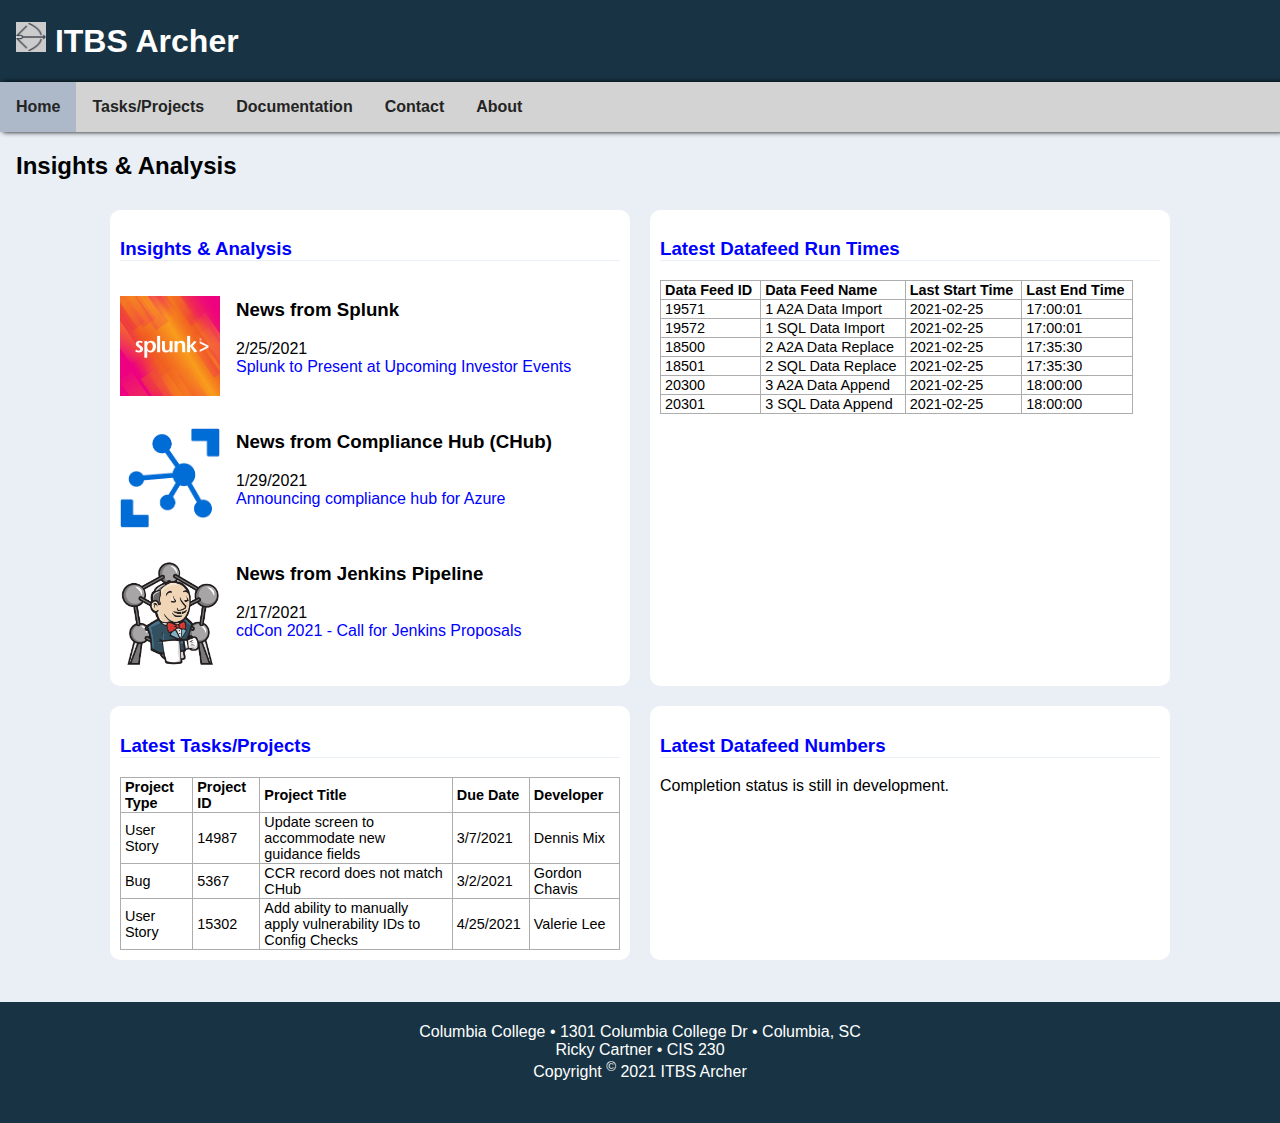
<file: Final Project/index.html>
<!DOCTYPE html>
<html lang="en">
<head>
    <meta charset="utf-8">
    <meta name="description" content="CIS230 Final Project">
    <meta name="keywords" content="HTML, CSS, JavaScript">
    <meta name="author" content="Ricky Cartner">
    <meta name="viewport" content="width=device-width, initial-scale=1.0">
    
    <title>Archer</title>
    <link rel="icon" type="image/png" href="images/archer.png">
    
    <link rel="stylesheet" href="css/css-styles.css">
    <script src="javascript/footer.js"></script>
    
</head>

    
<body>
        <!-- HEADER INFORMATION -->
        
        <header>

            <h1><img src="images/archer.png" alt="Archer logo" width="30" height="30" style="background-color: #ccc;"> ITBS Archer</h1>

            <nav>
                <ul>
                    <li>
                        <a href="index.html" id="current-page">Home</a>
                    </li><li>
                        <a href="tasks-projects.html">Tasks/Projects</a>
                    </li><li>
                        <a href="documentation.html">Documentation</a>
                    </li><li>
                        <a href="contact.html">Contact</a>
                    </li><li>
                        <a href="about.html">About</a>
                    </li>
                </ul>
            </nav>
        </header>
        

        <!-- MAIN BODY INFORMATION -->
        <div id="content">

            <main>
                <h2>Insights &amp; Analysis</h2>
                
                <div class="flex-container">
                    
                    <div class="flex-box">
                        <h3>Insights &amp; Analysis</h3>

                        <article>
                            <div class="logo-box">
                                <img src="images/splunk.jpg" alt="Splunk Logo">
                            </div>
                            <h3>News from Splunk</h3>
                            <p>2/25/2021<br><a href="https://www.splunk.com/en_us/newsroom/press-releases/2021/splunk-to-present-at-upcoming-investor-events.html" target="_blank">Splunk to Present at Upcoming Investor Events</a></p>
                        </article>

                        <article>
                            <div class="logo-box">
                                <img src="images/chub.png" alt="CHub Logo">
                            </div>
                            <h3>News from Compliance Hub (CHub)</h3>
                            <p>1/29/2021<br><a href="https://devblogs.microsoft.com/azuregov/announcing-compliance-hub-for-azure/" target="_blank">Announcing compliance hub for Azure</a></p>
                        </article>

                        <article>
                            <div class="logo-box">
                                <img src="images/jenkins_atomium.png" alt="Jenkins Logo">
                            </div>
                            <h3>News from Jenkins Pipeline</h3>
                            <p>2/17/2021<br><a href="https://www.jenkins.io/blog/2021/02/17/cfp-cdcon/" target="_blank">cdCon 2021 - Call for Jenkins Proposals</a></p>
                        </article>

                    </div>
                
                    
                    <div class="flex-box">
                        <h3>Latest Datafeed Run Times</h3>
                        <table>
                            <tr>
                                <th>Data Feed ID</th>
                                <th>Data Feed Name</th>
                                <th>Last Start Time</th>
                                <th>Last End Time</th>
                            </tr>

                            <tr>
                                <td>19571</td>
                                <td>1 A2A Data Import</td>
                                <td>2021-02-25</td>
                                <td>17:00:01</td>
                            </tr>

                            <tr>
                                <td>19572</td>
                                <td>1 SQL Data Import</td>
                                <td>2021-02-25</td>
                                <td>17:00:01</td>
                            </tr>

                            <tr>
                                <td>18500</td>
                                <td>2 A2A Data Replace</td>
                                <td>2021-02-25</td>
                                <td>17:35:30</td>
                            </tr>

                            <tr>
                                <td>18501</td>
                                <td>2 SQL Data Replace</td>
                                <td>2021-02-25</td>
                                <td>17:35:30</td>
                            </tr>

                            <tr>
                                <td>20300</td>
                                <td>3 A2A Data Append</td>
                                <td>2021-02-25</td>
                                <td>18:00:00</td>
                            </tr>

                            <tr>
                                <td>20301</td>
                                <td>3 SQL Data Append</td>
                                <td>2021-02-25</td>
                                <td>18:00:00</td>
                            </tr>

                        </table>
                    </div>
                    
                    
                    <div class="flex-box">
                        <h3><a href="tasks-projects.html">Latest Tasks/Projects</a></h3>
                        <table>
                            <tr>
                                <th>Project Type</th>
                                <th>Project ID</th>
                                <th>Project Title</th>
                                <th>Due Date</th>
                                <th>Developer</th>
                            </tr>

                            <tr>
                                <td>User Story</td>
                                <td>14987</td>
                                <td>Update screen to accommodate new guidance fields</td>
                                <td>3/7/2021</td>
                                <td>Dennis Mix</td>
                            </tr>

                            <tr>
                                <td>Bug</td>
                                <td>5367</td>
                                <td>CCR record does not match CHub</td>
                                <td>3/2/2021</td>
                                <td>Gordon Chavis</td>
                            </tr>

                            <tr>
                                <td>User Story</td>
                                <td>15302</td>
                                <td>Add ability to manually apply vulnerability IDs to Config Checks</td>
                                <td>4/25/2021</td>
                                <td>Valerie Lee</td>
                            </tr>
                        </table>
                    </div>
                    
                    
                    <div class="flex-box">
                        <h3>Latest Datafeed Numbers</h3>
                        <p>Completion status is still in development.</p>
                    </div>
                    

                </div>

            </main>
            
            <div class="push"></div>
        </div>

    
        <!-- FOOTER INFORMATION -->
        <footer id="footer">
            <div id="footer-div">
                placeholder
            </div>
        </footer>

    
</body>
</html>
</file>
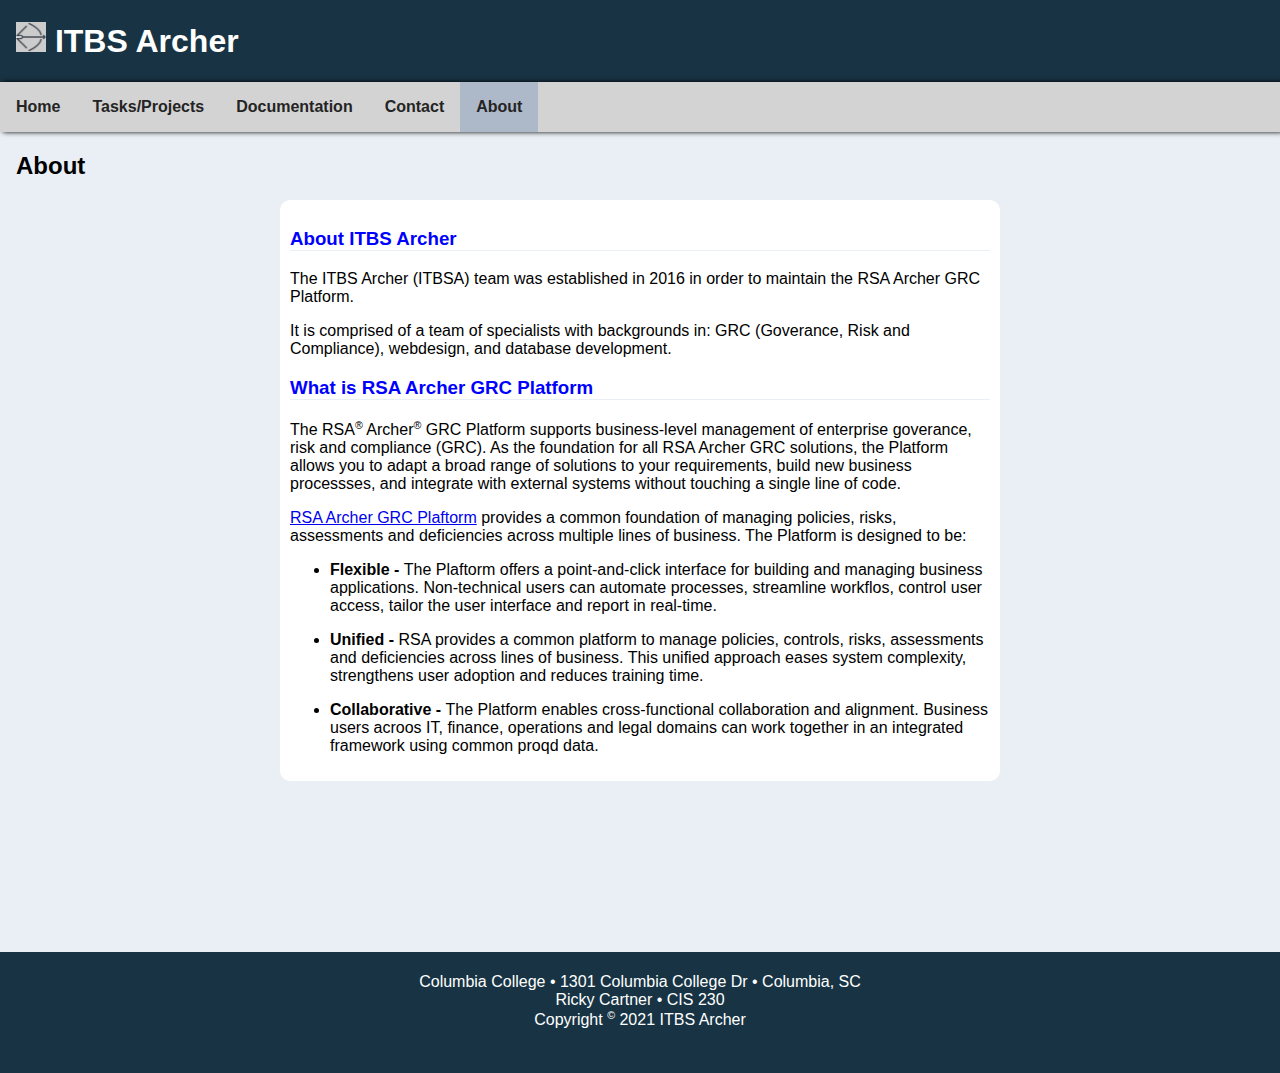
<file: Final Project/about.html>
<!DOCTYPE html>
<html lang="en">
<head>
    <meta charset="utf-8">
    <meta name="description" content="CIS230 Final Project">
    <meta name="keywords" content="HTML, CSS, JavaScript">
    <meta name="author" content="Ricky Cartner">
    <meta name="viewport" content="width=device-width, initial-scale=1.0">
    
    <title>Archer</title>
    <link rel="icon" type="image/png" href="images/archer.png">
    
    <link rel="stylesheet" href="css/css-styles.css">
    <link rel="stylesheet" href="css/css-styles-about.css">
    <script src="javascript/footer.js"></script>

    
</head>

<body>
    
        <!-- HEADER INFORMATION -->
        <header>

            <h1><img src="images/archer.png" alt="Archer logo" width="30" height="30" style="background-color: #ccc;"> ITBS Archer</h1>

            <nav>
                <ul>
                    <li>
                        <a href="index.html">Home</a>
                    </li><li>
                        <a href="tasks-projects.html">Tasks/Projects</a>
                    </li><li>
                        <a href="documentation.html">Documentation</a>
                    </li><li>
                        <a href="contact.html">Contact</a>
                    </li><li>
                        <a href="about.html"  id="current-page">About</a>
                    </li>
                </ul>
            </nav>
        </header>

        <!-- MAIN BODY INFORMATION -->
        <div id="content">

            <main>
                <h2>About</h2>
                  

                <div id="main-content-about">
                    <h3>About ITBS Archer</h3>
 
                    <p>The ITBS Archer (ITBSA) team was established in 2016 in order to maintain the RSA Archer GRC Platform.</p>
                    
                    <p>It is comprised of a team of specialists with backgrounds in: GRC (Goverance, Risk and Compliance), webdesign, and database development.</p>
                    
                    <h3>What is RSA Archer GRC Platform</h3>
                    
                    <p>The RSA<sup>&reg;</sup> Archer<sup>&reg;</sup> GRC Platform supports business-level management of enterprise goverance, risk and compliance (GRC). As the foundation for all RSA Archer GRC solutions, the Platform allows you to adapt a broad range of solutions to your requirements, build new business processses, and integrate with external systems without touching a single line of code. </p>
                    
                    <p><a href="https://www.rsa.com/content/dam/en/data-sheet/rsa-archer-grc-platform.pdf" target="_blank">RSA Archer GRC Plaftorm</a> provides a common foundation of managing policies, risks, assessments and deficiencies across multiple lines of business. The Platform is designed to be: 
                    </p>
                    
                    <ul>
                        <li><strong>Flexible - </strong>The Plaftorm offers a point-and-click interface for building and managing business applications. Non-technical users can automate processes, streamline workflos, control user access, tailor the user interface and report in real-time.</li>
                        
                        <li><strong>Unified - </strong>RSA provides a common platform to manage policies, controls, risks, assessments and deficiencies across lines of business. This unified approach eases system complexity, strengthens user adoption and reduces training time.</li>
                        
                        <li><strong>Collaborative - </strong>The Platform enables cross-functional collaboration and alignment. Business users acroos IT, finance, operations and legal domains can work together in an integrated framework using common proqd data.</li>
                    
                    </ul>
                    
                    
 
                </div>


            </main>
            
            <div class="push"></div>
        </div>

        <!-- FOOTER INFORMATION -->
        <footer id="footer">
            <div id="footer-div">
                placeholder
            </div>
        </footer>

    
</body>
</html>
</file>
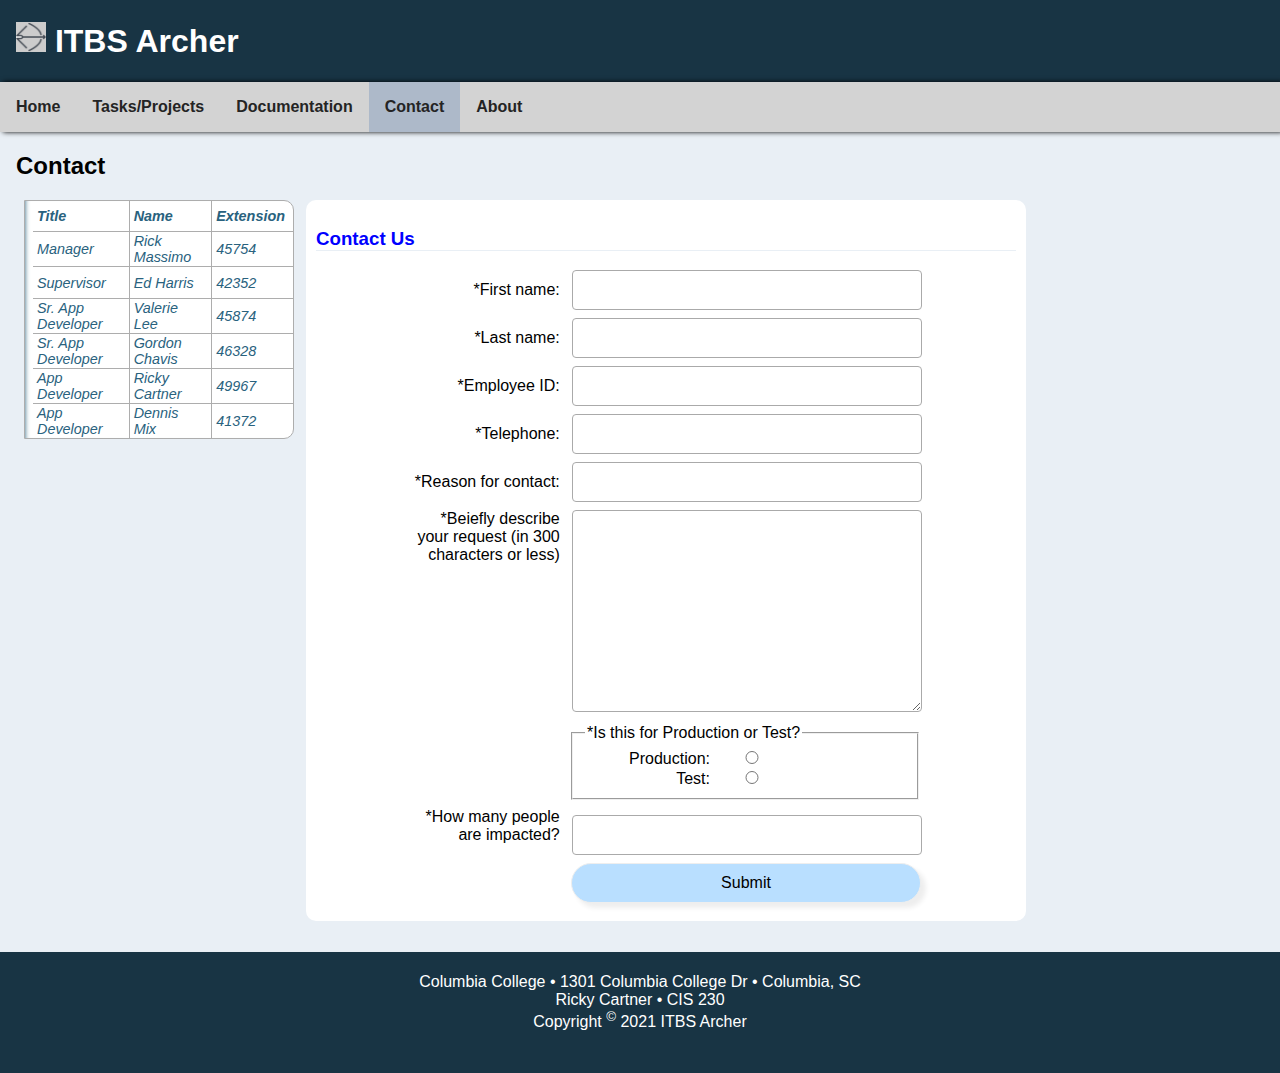
<file: Final Project/contact.html>
<!DOCTYPE html>
<html lang="en">
<head>
    <meta charset="utf-8">
    <meta name="description" content="CIS230 Final Project">
    <meta name="keywords" content="HTML, CSS, JavaScript">
    <meta name="author" content="Ricky Cartner">
    <meta name="viewport" content="width=device-width, initial-scale=1.0">
    
    <title>Archer</title>
    <link rel="icon" type="image/png" href="images/archer.png">
    
    <link rel="stylesheet" href="css/css-styles.css">
    <link rel="stylesheet" href="css/css-styles-contact.css">
    <script src="javascript/footer.js"></script>
    
    <style>
        
        /**** ADJUST MIN WIDTH TO PREVENT TABLE FROM OVERFLOWING ****/
        #content {
            min-width: 1300px;
        }
        
        aside {
            width: 20%;
            padding-left: .5rem;
            margin-left: .5rem;
            float: left;
            box-shadow: inset 5px 0 5px -5px #29627e;
            font-style: italic;
            color: #29627e;
            background-color: #fff;
            border-radius: 0 10px 10px 0;
            border: 1px solid #adadad;
        }
        
        aside table {
            border-collapse: collapse;
        }

        aside th, aside td {
            font-size: .9rem;
            text-align: left;
            padding-left: .25rem;
            padding-right: .5rem;
            height: 2em;
            border: none;
        }
        
        aside th {
            border-top: none;
            border-left: 1px solid #adadad;
        }
        
        aside td {
            border-top: 1px solid #adadad;
            border-left: 1px solid #adadad;
        }
        
        aside td:first-child, aside th:first-child {
             border-left: none;
        }

    </style>
    
    
</head>

<body>
    
        <!-- HEADER INFORMATION -->
        <header>

            <h1><img src="images/archer.png" alt="Archer logo" width="30" height="30" style="background-color: #ccc;"> ITBS Archer</h1>

            <nav>
                <ul>
                    <li>
                        <a href="index.html">Home</a>
                    </li><li>
                        <a href="tasks-projects.html">Tasks/Projects</a>
                    </li><li>
                        <a href="documentation.html">Documentation</a>
                    </li><li>
                        <a href="contact.html" id="current-page">Contact</a>
                    </li><li>
                        <a href="about.html">About</a>
                    </li>
                </ul>
            </nav>
        </header>

        <!-- MAIN BODY INFORMATION -->
        <div id="content">

            <main>
                <h2>Contact</h2>
                
                <aside>
                    <table>
                        <tr>
                            <th>Title</th>
                            <th>Name</th>
                            <th>Extension</th>
                        </tr>
                        <tr>
                            <td>Manager</td>
                            <td>Rick Massimo</td>
                            <td>45754</td>
                        </tr>
                        <tr>
                            <td>Supervisor</td>
                            <td>Ed Harris</td>
                            <td>42352</td>
                        </tr>
                        <tr>
                            <td>Sr. App Developer</td>
                            <td>Valerie Lee</td>
                            <td>45874</td>
                        </tr>
                        <tr>
                            <td>Sr. App Developer</td>
                            <td>Gordon Chavis</td>
                            <td>46328</td>
                        </tr>
                        <tr>
                            <td>App Developer</td>
                            <td>Ricky Cartner</td>
                            <td>49967</td>
                        </tr>
                        <tr>
                            <td>App Developer</td>
                            <td>Dennis Mix</td>
                            <td>41372</td>
                        </tr>
                    
                    </table>

                </aside>

                
                <!-- FORM BEGINS HERE -->
                
                <div id="main-content-form">
                    <h3>Contact Us</h3>
 
                    <form action="process-form.html" method="get">

                        

                        <!-- Contact Information -->
                        <div>
                            <label for="fname">*First name:</label>
                            <input type="text" id="fname" name="first_name" value="" required>
                        </div>

                        <div>
                            <label for="lname">*Last name:</label>
                            <input type="text" id="lname" name="last_name" value="" required>
                        </div>

                        <div>
                            <label for="eid">*Employee ID:</label>
                            <input type="text" id="eid" name="employee_id" maxlength="4" value="" style="text-transform: uppercase;" required>
                        </div>

                        <div>
                            <label for="phone">*Telephone:</label>
                            <input type="text" id="phone" name="phone" value="" required>
                        </div>

                        
                        <!-- REASON FOR CONTACT -->
                        <div>
                            <label for="knowledge">*Reason for contact:</label>
                            <input list="reason" name="knowledge" id="knowledge" required>
                            <datalist id="reason">
                                <option value="Something is broken">
                                <option value="Add user to Active Directory">
                                <option value="Add user to Archer">
                                <option value="Create new Applicaiton">
                                <option value="Create new Data Feed">
                                <option value="Something else">
                            </datalist>

                        </div>
                        

                        <div>
                            <label for="addtl" style="vertical-align: top;">*Beiefly describe your request (in 300 characters or less)</label>
                            <textarea name="message" id="addtl" rows="10" cols="30" required></textarea>
                        </div>


                        <!-- REGION -->
                        <div>
                            <fieldset>
                                <legend>*Is this for Production or Test?</legend>

                                <label for="prod">Production:</label>
                                <input type="radio" id="prod" name="region" value="Production" required><br>

                                <label for="test">Test:</label>
                            <input type="radio" id="test" name="region" value="Test">

                            </fieldset>
                        </div>

                        <!-- IMPACT -->
                        <div>
                            <label for="impact">*How many people are impacted?</label>
                            <input type="number" id="impact" name="impact" min="1" max="200" step="1" required>
                        </div>
                        
                        

                        <!-- Submit -->

                        <div>
                            <input class="form-submit-button" type="submit" value="Submit">
                        </div>


                    </form>
 
                </div>


            </main>
            
            <div class="push"></div>
        </div>

        <!-- FOOTER INFORMATION -->
        <footer id="footer">
            <div id="footer-div">
                placeholder
            </div>
        </footer>

    
</body>
</html>
</file>
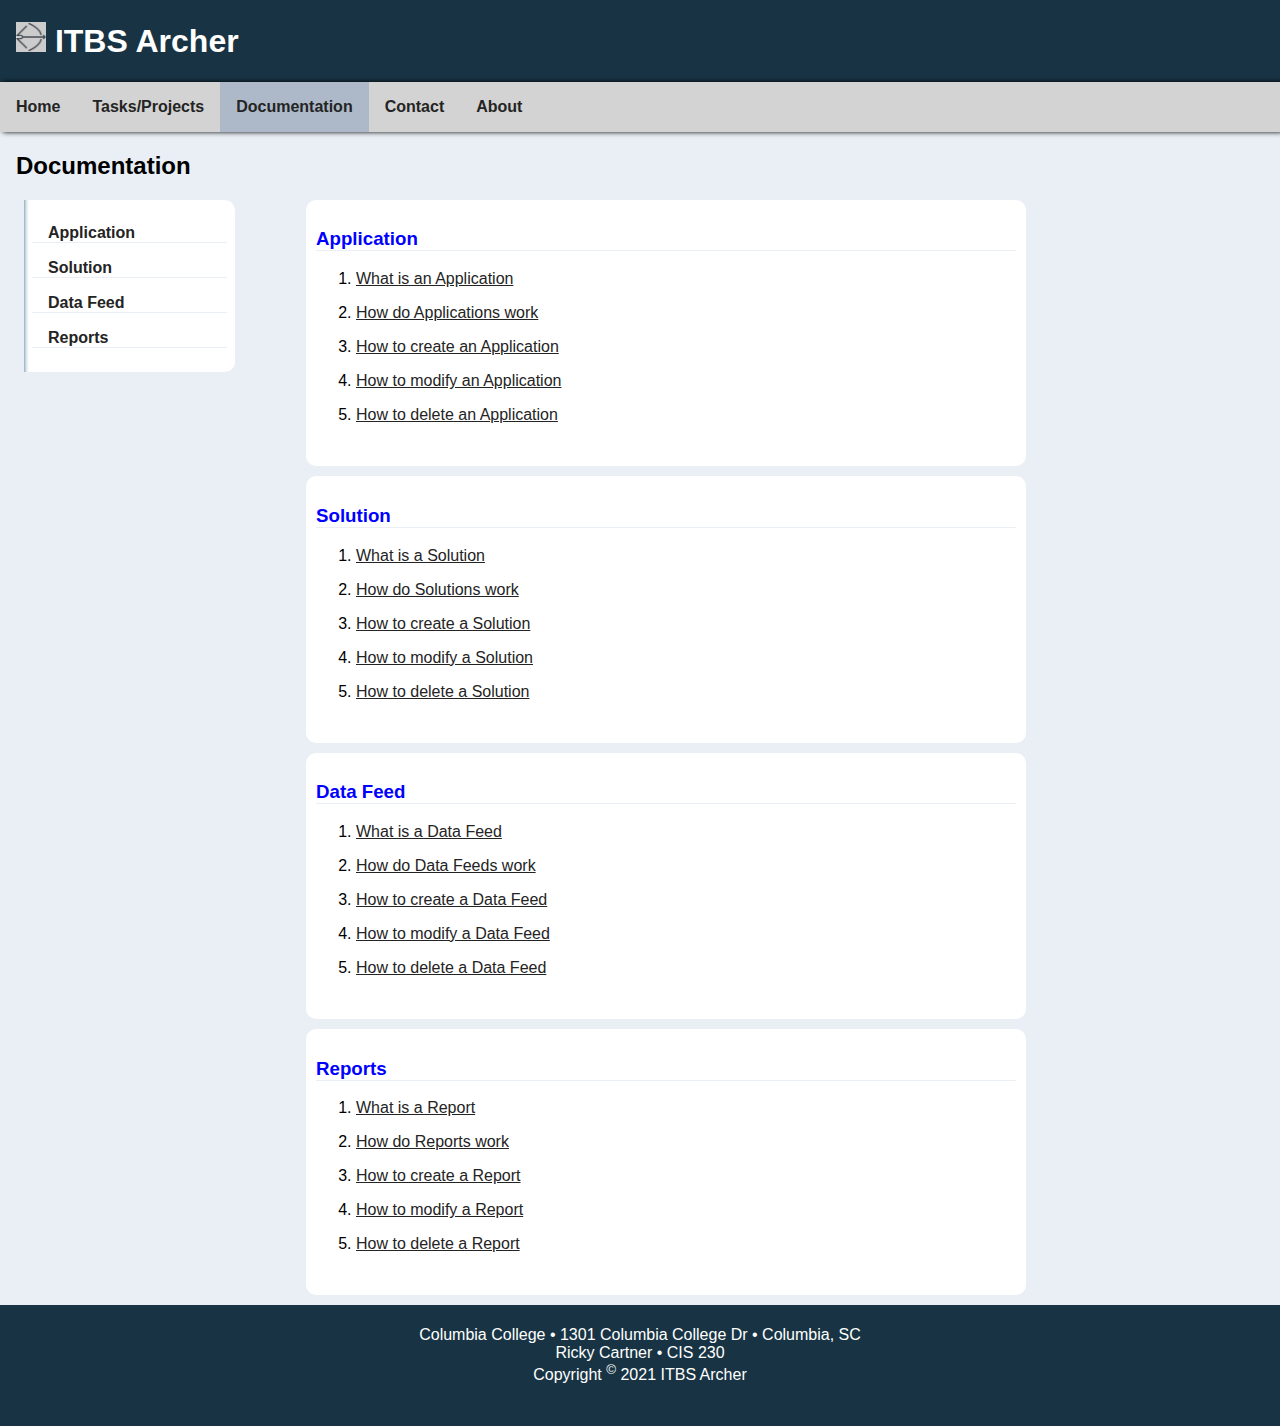
<file: Final Project/documentation.html>
<!DOCTYPE html>
<html lang="en">
<head>
    <meta charset="utf-8">
    <meta name="description" content="CIS230 Final Project">
    <meta name="keywords" content="HTML, CSS, JavaScript">
    <meta name="author" content="Ricky Cartner">
    <meta name="viewport" content="width=device-width, initial-scale=1.0">
    
    <title>Archer</title>
    <link rel="icon" type="image/png" href="images/archer.png">
    
    <link rel="stylesheet" href="css/css-styles.css">
    <link rel="stylesheet" href="css/css-styles-documentation.css">
    <script src="javascript/footer.js"></script>
    
    
</head>

<body>
    
        <!-- HEADER INFORMATION -->
        <header>

            <h1><img src="images/archer.png" alt="Archer logo" width="30" height="30" style="background-color: #ccc;"> ITBS Archer</h1>

            <nav>
                <ul>
                    <li>
                        <a href="index.html">Home</a>
                    </li><li>
                        <a href="tasks-projects.html">Tasks/Projects</a>
                    </li><li>
                        <a href="documentation.html" id="current-page">Documentation</a>
                    </li><li>
                        <a href="contact.html">Contact</a>
                    </li><li>
                        <a href="about.html">About</a>
                    </li>
                </ul>
            </nav>
        </header>

        <!-- MAIN BODY INFORMATION -->
        <div id="content">

            <main>
                <h2>Documentation</h2>
                
                <!-- PAGE NAVIGATION -->
                <aside>
                    <ul>
                        <li><a href="#application">Application</a></li>
                        <li><a href="#solution">Solution</a></li>
                        <li><a href="#datafeed">Data Feed</a></li>
                        <li><a href="#reports">Reports</a></li>
                    
                    </ul>

                </aside>

                
                <!-- PAGE SECTIONS -->
                
                <div class="main-content-div" id="application">
                    <h3>Application</h3>   
                    <ol type="1">
                        <li><a href="#">What is an Application</a></li>
                        <li><a href="#">How do Applications work</a></li>
                        <li><a href="#">How to create an Application</a></li>
                        <li><a href="#">How to modify an Application</a></li>
                        <li><a href="#">How to delete an Application</a></li>
                    </ol>
                </div>
                
                <div class="main-content-div" id="solution">
                    <h3>Solution</h3>
                    <ol type="1">
                        <li><a href="#">What is a Solution</a></li>
                        <li><a href="#">How do Solutions work</a></li>
                        <li><a href="#">How to create a Solution</a></li>
                        <li><a href="#">How to modify a Solution</a></li>
                        <li><a href="#">How to delete a Solution</a></li>
                    </ol>
                </div>
                
                <div class="main-content-div" id="datafeed">
                    <h3>Data Feed</h3>
                    <ol type="1">
                        <li><a href="#">What is a Data Feed</a></li>
                        <li><a href="#">How do Data Feeds work</a></li>
                        <li><a href="#">How to create a Data Feed</a></li>
                        <li><a href="#">How to modify a Data Feed</a></li>
                        <li><a href="#">How to delete a Data Feed</a></li>
                    </ol>
                </div>

                <div class="main-content-div" id="reports">
                    <h3>Reports</h3>
                    <ol type="1">
                        <li><a href="#">What is a Report</a></li>
                        <li><a href="#">How do Reports work</a></li>
                        <li><a href="#">How to create a Report</a></li>
                        <li><a href="#">How to modify a Report</a></li>
                        <li><a href="#">How to delete a Report</a></li>
                    </ol>
                </div>



            </main>
            
            <div class="push"></div>
        </div>

        <!-- FOOTER INFORMATION -->
        <footer id="footer">
            <div id="footer-div">
                placeholder
            </div>
        </footer>

    
</body>
</html>
</file>
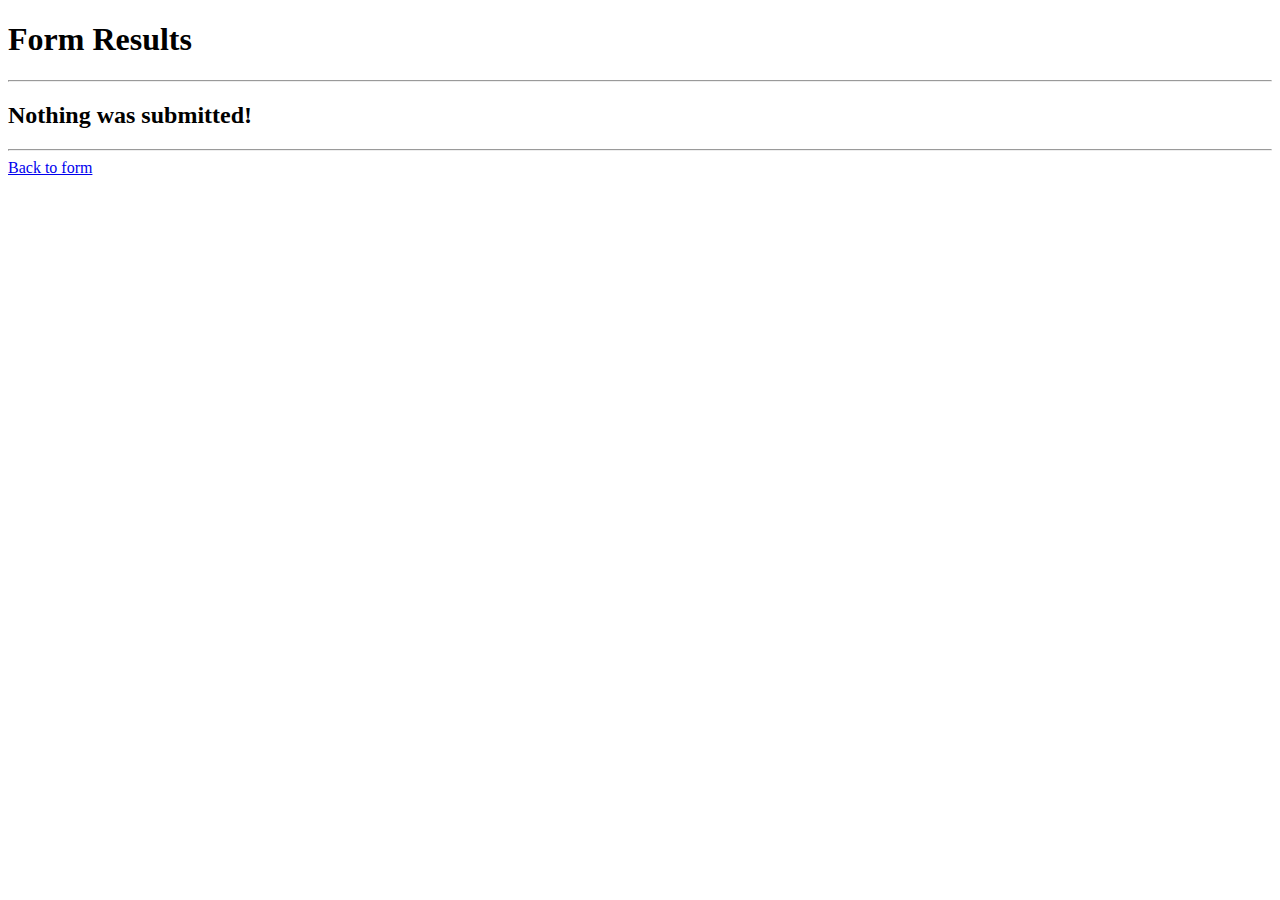
<file: Final Project/process-form.html>
<!DOCTYPE html>
<html lang="en">
<!--
******************************************************
******************************************************
Spit-Back Form Handler by Alec Fehl
Instructions:
1] Set your form's method to "get"
2] Ensure all form fields have a "name" attribute

copyright and permissions - feel free to use and modify
this script.
******************************************************
******************************************************
-->

  <head>
    <meta charset="utf-8">
    <title>Form Results</title>
    <script type="text/javascript">
      window.onload = doForm;

      function doForm() {
        var qstr = window.location.search;
        if (qstr.substring(0, 1) == '?') {
          qstr = qstr.substring(1).replace(/\+/g, ' ');
          var dl = document.createElement('dl');
          var qsplit = qstr.split('&');
          var formHere = document.getElementById('formHere');
          formHere.parentNode.insertBefore(dl, formHere);
          var tempMsg = document.getElementById('tempMsg');
          tempMsg.parentNode.removeChild(tempMsg);
          for (var i = 0; i < qsplit.length; i++) {
            qsplit[i] = unescape(qsplit[i]);
          } // end for

          for (var i = 0; i < qsplit.length; i++) {
            var msg = qsplit[i].split('=');
            if (msg[0] == 'button') continue;
            if (msg[1] != '') {
              msg[1] = msg[1].replace(/</g, '&lt');
              msg[1] = msg[1].replace(/>/g, '&gt');
              var dt = document.createElement('dt');
              var strong = document.createElement('strong');
              dt.appendChild(strong);
              var tempText = msg[0] + ':';
              var dtText = document.createTextNode(tempText);
              strong.appendChild(dtText);
              dl.appendChild(dt);
              var dd = document.createElement('dd');
              dd.style.marginBottom = '20px';
              var ddText = document.createTextNode(msg[1]);
              var br = document.createElement('br');
              dd.appendChild(ddText);
              dd.appendChild(br);
              dd.appendChild(br);
              dl.appendChild(dd);
            } //end if
          } //end for
        } // end if
      } //end fcn

    </script>
  </head>

  <body>
    <h1>Form Results</h1>
    <hr><!-- semantically incorrect usage of <hr>. That's okay as this page is for testing purposes only. -->
    <h2 id="tempMsg">Nothing was submitted!</h2>
    <hr id="formHere"><!-- semantically incorrect usage of <hr>. That's okay as this page is for testing purposes only. -->
    <a href="javascript:history.go(-1);">Back to form</a>
  </body>

</html>
</file>
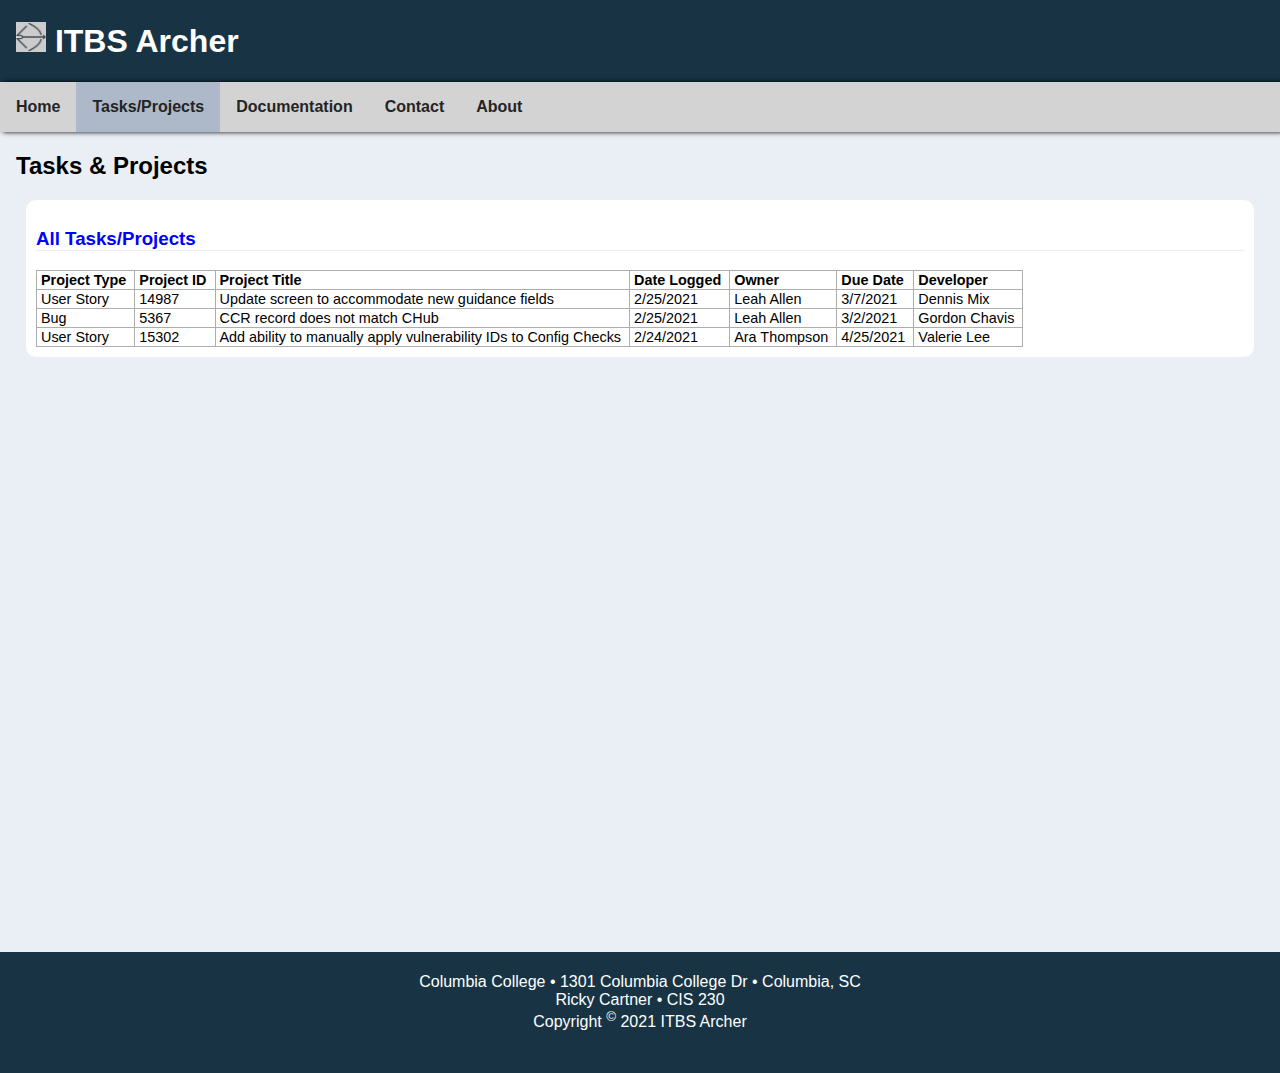
<file: Final Project/tasks-projects.html>
<!DOCTYPE html>
<html lang="en">
<head>
    <meta charset="utf-8">
    <meta name="description" content="CIS230 Final Project">
    <meta name="keywords" content="HTML, CSS, JavaScript">
    <meta name="author" content="Ricky Cartner">
    <meta name="viewport" content="width=device-width, initial-scale=1.0">
    
    <title>Archer</title>
    <link rel="icon" type="image/png" href="images/archer.png">
    
    <link rel="stylesheet" href="css/css-styles.css">
    <script src="javascript/footer.js"></script>

    
</head>

    
<body>
    
        <!-- HEADER INFORMATION -->
        <header>

            <h1><img src="images/archer.png" alt="Archer logo" width="30" height="30" style="background-color: #ccc;"> ITBS Archer</h1>

            <nav>
                <ul>
                    <li>
                        <a href="index.html">Home</a>
                    </li><li>
                        <a href="tasks-projects.html" id="current-page">Tasks/Projects</a>
                    </li><li>
                        <a href="documentation.html">Documentation</a>
                    </li><li>
                        <a href="contact.html">Contact</a>
                    </li><li>
                        <a href="about.html">About</a>
                    </li>
                </ul>
            </nav>
        </header>
        
        <!-- MAIN BODY INFORMATION -->
        <div id="content">
            
            <main>
                <h2>Tasks &amp; Projects</h2>
                
                <div id="main-content">
                    <h3>All Tasks/Projects</h3>
                    
                    <table>
                        <tr>
                            <th>Project Type</th>
                            <th>Project ID</th>
                            <th>Project Title</th>
                            <th>Date Logged</th>
                            <th>Owner</th>
                            <th>Due Date</th>
                            <th>Developer</th>
                        </tr>

                        <tr>
                            <td>User Story</td>
                            <td>14987</td>
                            <td>Update screen to accommodate new guidance fields</td>
                            <td>2/25/2021</td>
                            <td>Leah Allen</td>
                            <td>3/7/2021</td>
                            <td>Dennis Mix</td>
                        </tr>

                        <tr>
                            <td>Bug</td>
                            <td>5367</td>
                            <td>CCR record does not match CHub</td>
                            <td>2/25/2021</td>
                            <td>Leah Allen</td>
                            <td>3/2/2021</td>
                            <td>Gordon Chavis</td>
                        </tr>

                        <tr>
                            <td>User Story</td>
                            <td>15302</td>
                            <td>Add ability to manually apply vulnerability IDs to Config Checks</td>
                            <td>2/24/2021</td>
                            <td>Ara Thompson</td>
                            <td>4/25/2021</td>
                            <td>Valerie Lee</td>
                        </tr>
                    </table>
                    
                </div>
                

            </main>
            
            <div class="push"></div>
        </div>

        
        <!-- FOOTER INFORMATION -->
        <footer id="footer">
            <div id="footer-div">
                placeholder
            </div>
        </footer>

    
</body>
</html>
</file>
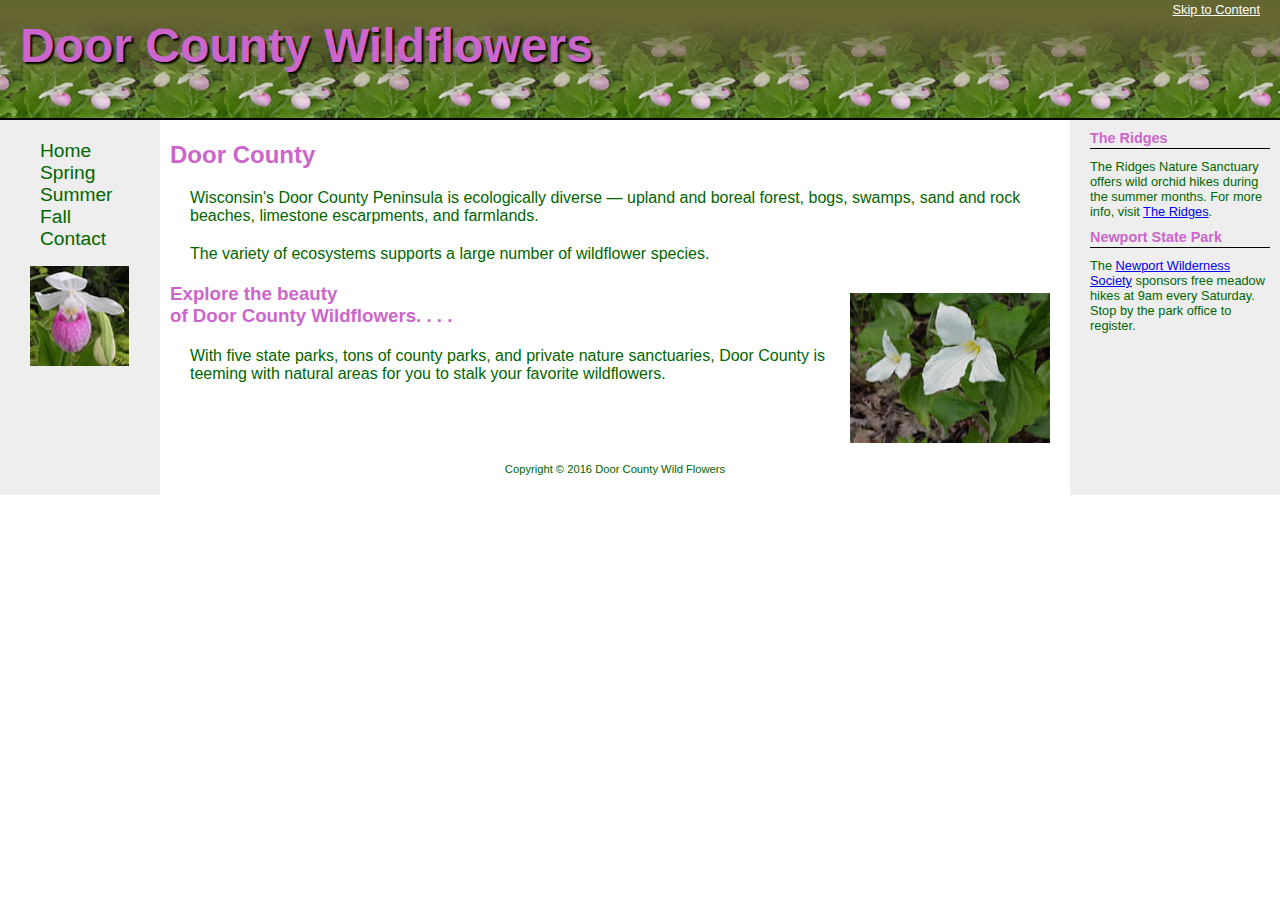
<file: wildflowers3/index-wildflowers.html>
<!DOCTYPE html>
<html lang="en">
<head>
<title>Door County Wildflowers</title>
<meta charset="utf-8">
<!--[if lt IE 9]>
<script src="http://html5shim.googlecode.com/svn/trunk/html5.js">
</script>
<![endif]-->
<style>
    header, nav, main, footer, aside {display: block;}
    
    * {box-sizing: border-box;}
    
    body {
        margin: 0;
        background-color: #fff;
    }
    
    #container {
        background-color: #eee;
        color: #060;
        min-width: 960px;
        font-family: Verdana, Arial, sans-serif;
    }
    
    header {
        background-color: #636631;
        background-image: url(images/showybg.jpg);
        background-position: bottom;
        background-repeat: repeat-x;
        height: 120px;
        color: #c6c;
        text-align: right;
        padding: 0 20px;
        border-bottom: 2px solid #000;
    }
    
    nav {
        float: left;
        width: 150px;
    }
    
    aside {
        float: right;
        width: 200px;
    }
    
    main {
        margin: 0 210px 0 160px;
        padding: 1px 10px 20px 10px;
        background-color: #fff;
        color: #060;
    }
    
    footer {
        font-size: .70em;
        text-align: center;
        color: #060;
        background-color: #fff;
        padding-top: 10px;
        clear: both;
    }
    
    h1 {
        margin-top: 0;
        font-size: 3em;
        text-align: left;
        text-shadow: 2px 2px 2px #000;
    }
    
    header a {font-size: 0.80em;}
    header a:link, header a:visited {color: #fff;}
    header a:focus, header a:hover {color: #eee;}
    
    nav ul {
        margin-top: 20px;
        list-style-type: none;
    }
    
    nav a {
        text-decoration: none;
        font-size: 1.2em;
    }
    
    nav a:link {color: #060;}
    nav a:visited {color: #030;}
    nav a:focus, nav a:hover  {color: #c6c;}
    nav a:active {color: #000;}
    
    nav img {margin-left: 30px;}
    
    main p {margin: 20px;}
    
    main h2, main h3 {
        color: #c6c;
        background-color: #fff;
    }
    
    .floatright {
        margin: 10px;
        float: right;
    }
    
    aside h3 {
        padding-bottom: 2px;
        border-bottom: 1px solid #000;
        margin: 10px;
        font-size: 0.90em;
        color: #c6c;
    }
    
    .news {
        font-size: 0.80em;
        margin: 10px;
    }
  
</style>

<!--[if lt IE 9]>
<script src="http://html5shim.googlecode.com/svn/trunk/html5.js">
</script>
<![endif]-->
</head>
<body>
<div id="container">
  <header role="banner">
    <span><a href="#content">Skip to Content</a></span>
    <h1>Door County Wildflowers</h1>
  </header>
  <nav role="navigation">
  <ul>
    <li><a href="index.html">Home</a></li>
    <li><a href="spring.html">Spring</a></li>
    <li><a href="summer.html">Summer</a></li>
    <li><a href="fall.html">Fall</a></li>
    <li><a href="contact.html">Contact</a></li>
   </ul>
   <img src="images/plsthumb.jpg" width="100" height="100" alt="Showy Lady Slipper">
 </nav>
 <aside role="complementary">
   <h3>The Ridges</h3>
   <p class="news">The Ridges Nature Sanctuary offers wild orchid hikes during the summer months. For more info, visit <a href=
"http://www.ridgesanctuary.org">The Ridges</a>.</p>
    <h3>Newport State Park</h3>
    <p class="news">The <a href="http://www.newportwildernesssociety.org">
Newport Wilderness Society</a> sponsors free meadow hikes at 9am every Saturday. Stop by the park office to register.</p>
  </aside>
  <main role="main" id="content">
    <h2>Door County</h2>
    <p>Wisconsin&#39;s Door County Peninsula is ecologically diverse &mdash; upland and boreal forest, bogs, swamps, sand and rock beaches, limestone escarpments, and farmlands.</p>
    <p>The variety of ecosystems supports a large number of wildflower species.</p>
    <img src="images/trillium.jpg" width="200" height="150" alt="Trillium" class="floatright">
    <h3>Explore the beauty <br>of Door County Wildflowers. . . .</h3>
    <p>With five state parks, tons of county parks, and private nature sanctuaries, Door County is teeming with natural areas for you to stalk your favorite wildflowers.</p>
    <footer role="contentinfo"> Copyright &copy; 2016 Door County Wild Flowers<br>
    </footer>
  </main>
</div> 
</body>
</html>
</file>
<file: Final Project/css/css-styles.css>
* {
  /*box-sizing: border-box;*/
}

html, body {
    height: 100%;
}

body {
    background-color: #e9eff5;
    font-family: Roboto, Arial, sans-serif;
    margin: 0;
    /*display: flex;*/
    /*flex-direction: column;*/
}

header, footer {
    background-color: #183444;
    color: #fff;
    border-top: 1px solid #183444;
    /*border: 2px solid red;*/
}

header {
    margin: 0;
}

header h1 {
    margin-left: 1rem;
}


nav {
    background-color: lightgray;
    /*border-radius: 0 10px 10px 0;*/
    box-shadow: 3px 0 5px #000;
    /*border-top: #242424 solid 1px;*/
    /*border-bottom: #242424 solid 1px;*/
    /*margin: 0 auto;*/
    /*padding-top: 10px;*/
    /*margin-left: -2rem;*/
    /*padding: .25rem;*/
}

nav ul {
    list-style-type: none;
    margin: 0;
    padding: 0;
    
}

nav li {
    display: inline-block;
    margin: 0;
    padding: 0;
    
}

nav a {
    display: block;
    color: #242424;
    font-weight: bold;
    text-decoration: none;
    cursor: pointer;
    padding: 1em;
    /*border: 1px solid black;*/
}

nav a:hover {
    background-color: #adb9c9;
}


#current-page {
    background-color: #adb9c9;
    text-decoration: none;
}

#page-container {
    /*min-height: 100%;*/
    /*margin-bottom: -1000px;*/
    /*border: 1px solid black;*/
}

#content {
    /*margin: 1rem 1rem 2.5rem 1rem;*/
    /*margin: 1rem;*/
    min-height: 100%;
    margin: 1rem 1rem -100px 1rem;
    /*border: 1px solid black;*/
}

#main-content {
    min-width: 600px;
    background-color: #fff;
    border-radius: 10px;
    margin: 10px;
    padding: 10px;
}

#main-content>h3 {
    border-bottom: 1px solid #e9eff5;
    color: blue;
}

.main-content-div {
    min-width: 600px;
    background-color: #fff;
    border-radius: 10px;
    margin: 10px;
    padding: 10px;
}

.main-content-div>h3 {
    border-bottom: 1px solid #e9eff5;
    color: blue;
}

.flex-container {
    max-width: 1300px;
    min-width: 500px;
    display: flex;
    flex-direction: row;
    flex-wrap: wrap;
    justify-content: center;
    margin: 0 auto 2em auto;
    /***align-items: flex-start;***/
}


.flex-box {
    background-color: #fff;
    width: 500px;
    margin: 10px;
    padding: 10px;
    border-radius: 10px;
    /*flex: 0 0 auto;*/
}

.flex-box>h3 {
    border-bottom: 1px solid #e9eff5;
    color: blue;
}

.flex-box a {
    color: blue;
    text-decoration: none;
}

.flex-box a:hover {
    text-decoration: underline;
}


/**** ARTICLE FORMATTING  ****/

article {
    overflow: auto;
}

.logo-box {
    width: 100px;
    height: 100px;
    float: left;
    margin: 1rem 1rem 1rem 0;
}

.logo-box>img {
    width: 100px;
    /*margin: 0 auto;*/
}

article a {
    color: blue;
    text-decoration: none;
}

article a:hover {
    text-decoration: underline;
}


/**** TABLE FORMATTING  ****/

table {
    border-collapse: collapse;
    /*border-collapse: separate;*/
}

th, td {
    font-size: .9rem;
    border: 1px solid #adadad;
    text-align: left;
    padding-left: .25rem;
    padding-right: .5rem;
}


/***** FOOTER FORMATTING ********/


.push {
    height: 100px;
    /*border: 1px solid green;*/
}

#footer {
    height: 100px;
    padding-top: 20px;
    /*padding-bottom: 10px;*/
}

#footer-div {
    margin-left: auto;
    margin-right: auto;
    text-align: center;
}
</file>
<file: Final Project/css/css-styles-about.css>
/****** Change font style of all pages *******/
body {
        font-family: Roboto, Arial, sans-serif;
}


sup {
    vertical-align: super;
    font-size: 8pt;
}
        

#main-content-about {
    width: 700px;
    background-color: #fff;
    border-radius: 10px;
    margin: 0 auto 10px auto;
    padding: 10px;

}

#main-content-about>h3 {
    border-bottom: 1px solid #e9eff5;
    color: blue;
}

li {
    margin-bottom: 1em;
}
</file>
<file: Final Project/css/css-styles-contact.css>
/****** Change font style of all pages *******/
body {
        font-family: Roboto, Arial, sans-serif;
}




form {
    text-align: center;
}

#main-content-form {
    width: 700px;
    background-color: #fff;
    border-radius: 10px;
    margin: 0 auto 10px auto;
    padding: 10px;

}

#main-content-form>h3 {
    border-bottom: 1px solid #e9eff5;
    color: blue;
}

.form-submit-button {
    background: #B9DFFF;
    color: #000;
    border: 1px solid #eee;
    border-radius: 20px;
    box-shadow: 5px 5px 5px #eee;
    text-shadow:none;
    margin-left: 160px;
}

.form-submit-button:hover {
    background: #016ABC;
    color: #fff;
    border: 1px solid #eee;
    border-radius: 20px;
    box-shadow: 5px 5px 5px #eee;
    text-shadow:none;
    cursor: pointer;
}

.form-section {
    border-bottom: 1px solid black;
}

label {
    width: 150px;
    display: inline-block;
    text-align: right;
    margin-right: 8px;
}

form div {   
    margin-bottom: 8px;
}

input, textarea, select {
    width: 350px;
    padding: 10px;
    border: 1px solid #aaa;
    border-radius: 4px;
    box-sizing: border-box;
    font-size: 12pt;
    font-family: Arial, sans-serif;
}

fieldset {
    width: 320px;
    margin: auto auto auto 255px;
    text-align: left;
}

fieldset>label {
    width: 125px;
    text-align: right;
    /*border: 1px solid red;*/
    /*margin-left: 5px;*/
}

fieldset>input {
    width: 50px;
    margin-right: 10px;
}
</file>
<file: Final Project/css/css-styles-documentation.css>
/****** Change font style of all pages *******/
body {
        font-family: Roboto, Arial, sans-serif;
}

#content {
            min-width: 1300px;
}

.main-content-div {
    width: 700px;
    background-color: #fff;
    border-radius: 10px;
    margin: 0 auto 10px auto;
    padding: 10px;

}

.main-content-div>h3 {
    border-bottom: 1px solid #e9eff5;
    color: blue;
}

.main-content-div li {
    padding-bottom: 1rem;
}

a {
    /*text-decoration: none;*/
    color: #242424;
}

a:hover {
    /*text-decoration: underline;*/
    color: blue;
    /*font-weight: bold;*/
}


aside {
    width: 15%;
    padding: .5rem;
    margin-left: .5rem;
    float: left;
    box-shadow: inset 5px 0 5px -5px #29627e;
    color: #29627e;
    background-color: #fff;
    border-radius: 0 10px 10px 0;
}

aside ul {
    padding: 0;
    list-style-type: none;
}

aside ul li {
    border-bottom: 1px solid #e9eff5;
    margin-bottom: 1rem;
    padding-left: 1rem;
    text-align: left;
    font-weight: bold;
}

aside a {
    text-decoration: none;
}

aside a:hover {
    text-decoration: none;
}
</file>
